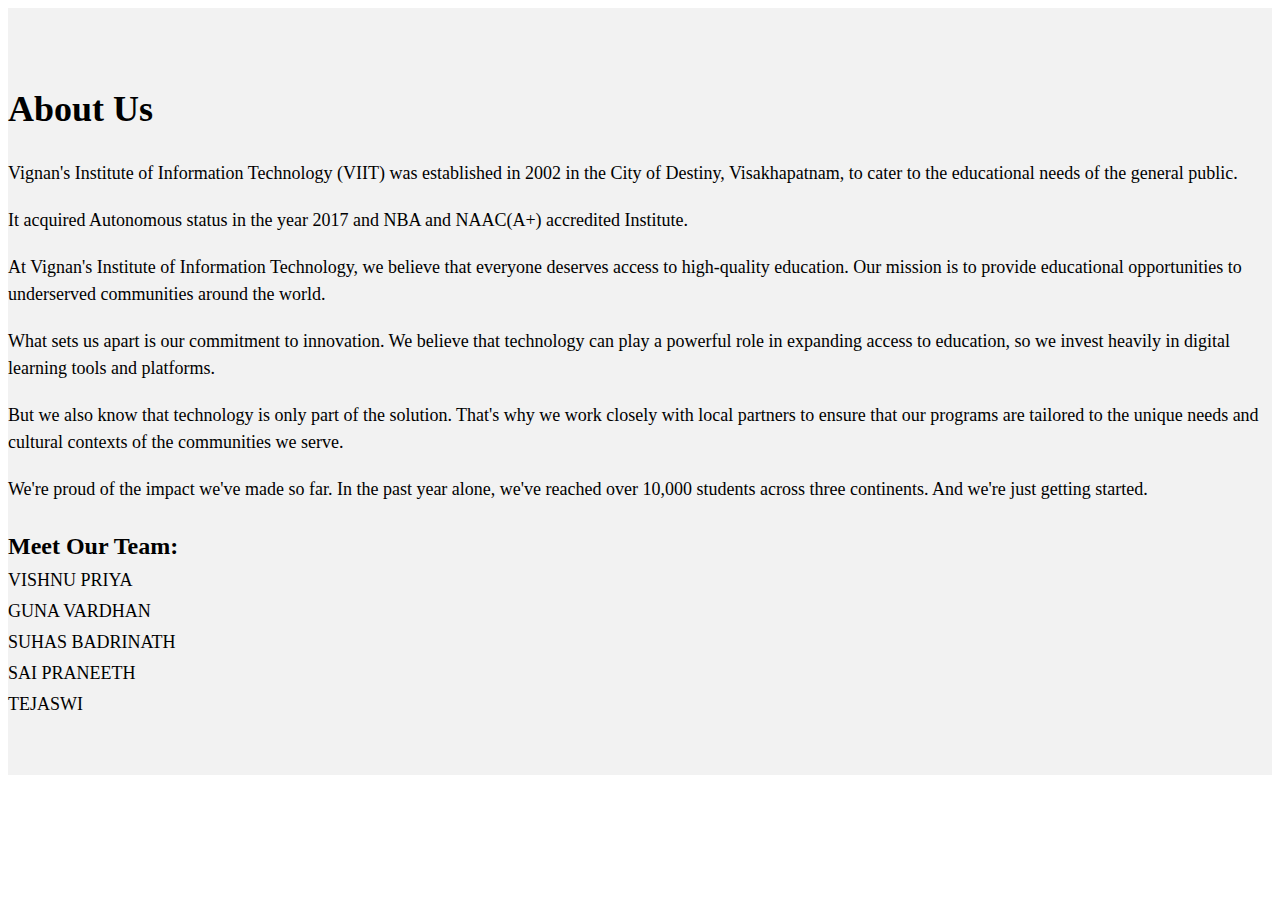
<file: about.html>
<!DOCTYPE html>
<html lang="en">
<head>
    <meta charset="UTF-8">
    <meta http-equiv="X-UA-Compatible" content="IE=edge">
    <meta name="viewport" content="width=device-width, initial-scale=1.0">
    <link href="https://cdn.jsdelivr.net/npm/bootstrap@5.3.0-alpha3/dist/css/bootstrap.min.css" rel="stylesheet" integrity="sha384-KK94CHFLLe+nY2dmCWGMq91rCGa5gtU4mk92HdvYe+M/SXH301p5ILy+dN9+nJOZ" crossorigin="anonymous">
    <link rel="stylesheet" href="style1.css">
    <title>Document</title>
</head>
<body>
    <section id="about">
        <div class="container">
          <h2>About Us</h2>
          <p>Vignan's Institute of Information Technology (VIIT) was established in 2002 in the City of Destiny,
            Visakhapatnam, to cater to the educational needs of the general public.</p>
            <p> It acquired Autonomous status in the year 2017 and NBA and NAAC(A+) accredited Institute.</p>
          <p>At Vignan's Institute of Information Technology, we believe that everyone deserves access to high-quality education. Our mission is to provide educational opportunities to underserved communities around the world.</p>
          <p>What sets us apart is our commitment to innovation. We believe that technology can play a powerful role in expanding access to education, so we invest heavily in digital learning tools and platforms.</p>
          <p>But we also know that technology is only part of the solution. That's why we work closely with local partners to ensure that our programs are tailored to the unique needs and cultural contexts of the communities we serve.</p>
          <p>We're proud of the impact we've made so far. In the past year alone, we've reached over 10,000 students across three continents. And we're just getting started.</p>
          <div class="team">
            <h3>Meet Our Team:</h3>
            <ul>
              <li>VISHNU PRIYA</li>
              <li>GUNA VARDHAN</li>
              <li>SUHAS BADRINATH</li>
              <li>SAI PRANEETH</li>
              <li>TEJASWI</li>
            </ul>
          </div>  
        </div>
      </section>
      
</body>
</html>
</file>
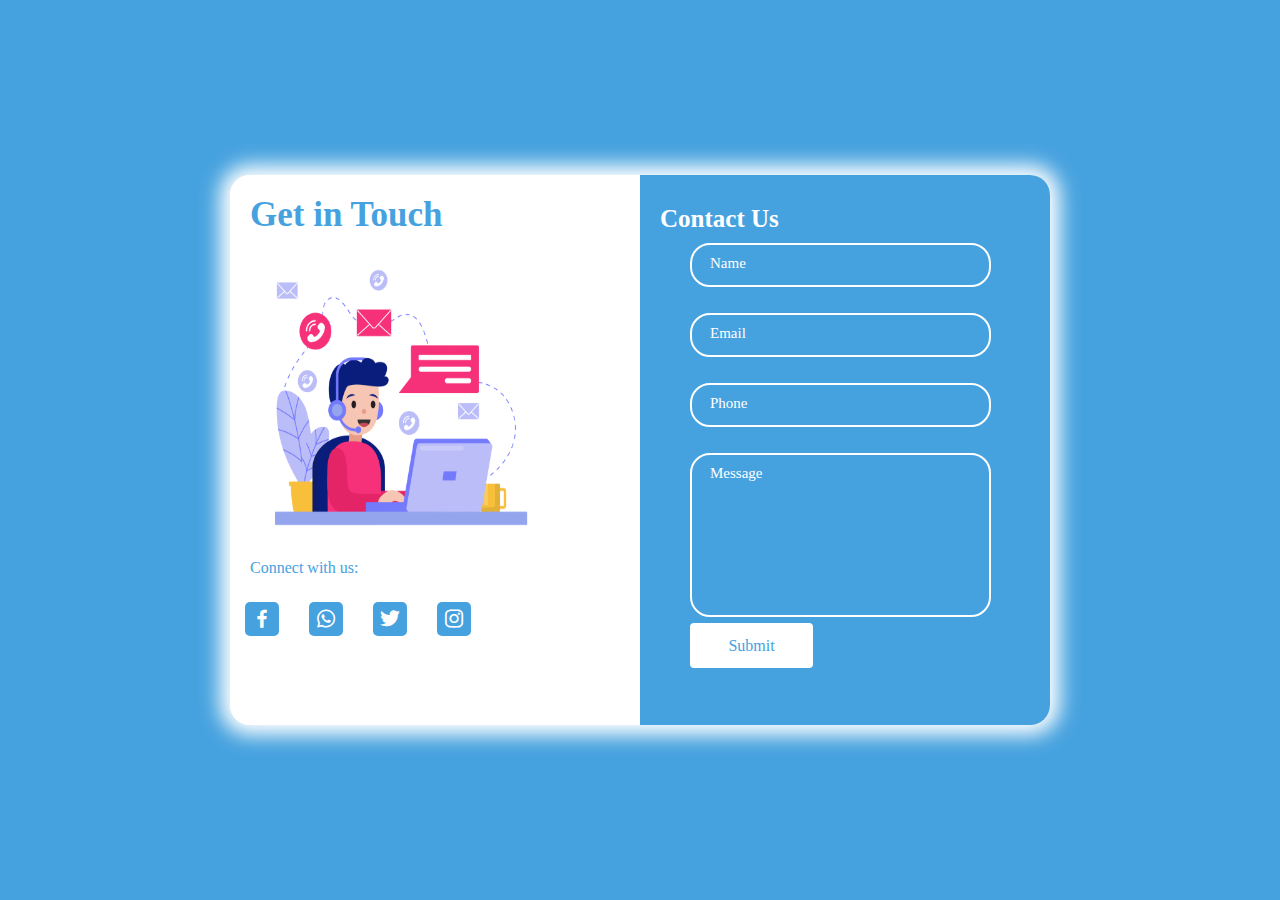
<file: contact.html>
<!DOCTYPE html>
<html lang="en">
<head>
    <meta charset="UTF-8">
    <meta http-equiv="X-UA-Compatible" content="IE=edge">
    <meta name="viewport" content="width=device-width, initial-scale=1.0">
    <title>CONTACT US</title>
    <link rel="stylesheet" href="stcontact.css">
    <link href='https://unpkg.com/boxicons@2.1.4/css/boxicons.min.css' rel='stylesheet'>
</head>
<body>
    <div class="container">
        <div class="item">
            <div class="contact">
            <div class="first">Get in Touch</div>
            <img src="contact_us.png" alt="" class="image">
            <div class="social-links">
                <span class="second">Connect with us:</span>
                <ul class="social-media">
                    <li><a href="#"><i class='bx bxl-facebook'></i></a></li>
                    <li><a href="#"><i class='bx bxl-whatsapp'></i></a></li>
                    <li><a href="#"><i class='bx bxl-twitter'></i></a></li>
                    <li><a href="#"><i class='bx bxl-instagram'></i></a></li>
                </ul>

            </div>
            </div>
            <div class="submit-form">
                <h4 class="third">Contact Us</h4>
                <form action="">
                <div class="input-box">
                    <input type="text" class="input" required>
                    <label for=""> Name </label>
                </div>
                <div class="input-box">
                    <input type="email" class="input" required>
                    <label for="">Email</label>
                </div>
                <div class="input-box">
                    <input type="tel" class="input" required>
                    <label for="">Phone</label>
                </div>
                <div class="input-box">
                    <textarea name="" class="input" required  id="message" cols="30" rows="10"></textarea>
                    <label for="">Message</label>
                </div>
                <input type="submit" class="btn" value="Submit">
                </form>
            </div>
        </div>
    </div>
</body>
</html>
</file>
<file: style1.css>
#about {
    background-color: #f2f2f2;
    padding: 50px 0;
  }
  
  #about h2 {
    font-size: 36px;
    margin-bottom: 30px;
  }
  
  #about p {
    font-size: 18px;
    line-height: 1.5;
    margin-bottom: 20px;
  }
  
  .team {
    margin-top: 30px;
  }
  
  .team h3 {
    font-size: 24px;
    margin-bottom: 10px;
  }
  
  .team ul {
    list-style: none;
    margin: 0;
    padding: 0;
  }
  
  .team li {
    font-size: 18px;
    margin-bottom: 10px;
  }
</file>
<file: stcontact.css>
@import url();
*{
    margin: 0;
    padding: 0;
    font-family: "poppins";
}
body {
    display: flex;
    justify-content: center;
    align-items: center;
    min-height: 100vh;
}
.container{
    position: relative;
    width: 100%;
    height: 100vh;
    background: rgb(70, 162, 223);
    display: flex;
    justify-content: center;
    align-items: center;
}
.item{
    width: 100%;
    height: 550px;
    max-width: 820px;
    background: white;
    border-radius: 20px;
    box-shadow: 0 0 20px 10px white;
    overflow: hidden;
    grid-template-columns: repeat(2,1fr);
    display: grid;
    z-index: 1000;
}
.contact{
    background: white;
}
.submit-form{
    background:rgb(70, 162, 223);
}
.first{
    padding-left: 20px;
    padding-top: 20px;
    font-size: 35px;
    color: rgb(70, 162, 223);
    font-weight: 600;
}
.image{
    height: 320px;
    width: 320px; 
}
.social-media{
    display: flex;
    list-style: none;
}
ul li{
    padding: 15px;
    font-size: 24px;
    margin-top: 10px;
}
 i{
    background:rgb(70, 162, 223);
    padding: 5px;
    border-radius: 5px;
    transition: .3s;
    color: white;
}
.social-media i:hover{
    background: white;
    color:rgb(70, 162, 223) ;
}
.second{
    font-weight: 500;
    color:rgb(70, 162, 223); 
    padding-left: 20px;
}
.third{
    font-size: 25px;
    position: relative;
    top: 20px;
    left: 20px;
    padding-top: 10px;
    color: white;
}
form{
    padding: 0 50px;
    height: 100%;
    width: 100%;
    overflow: hidden;
}
.input-box{
    height: 40px;
    width: 70%;
    margin: 30px 0;
    position: relative;
}
.input{
    width: 100%;
    height: 100%;
    background: transparent;
    border: 2px solid white;
    border-radius: 20px;
    outline: none;
    padding-left: 10px;
    color: white;
    font-size: 16px;
}

.input-box label{
    position: absolute;
    top: 50%;
    left: 10px;
    padding-left: 10px;
    transform: translateY(-50%);
    font-size: 15px;
    font-weight: 500;
    color: white;
    transition: .3s;
}
.input-box .input:focus ~ label,
.input-box .input:valid ~ label{
    top: -1px;
    left: 10px;
    background:rgb(70, 162, 223) ;
    font-weight: 500;
    font-size: 12px;
    padding: 5px;
}
textarea.input{
    resize: none;
    min-height: 150px;
    overflow: auto;
    padding-top: 10px;
}
.btn{
    position: relative;
    top: 100px;
    background: white;
    outline:none;
    border: none;
    border-radius:4px;
    height: 45px;
    width: 30%;
    font-size: 16px;
    color: rgb(70, 162, 223) ;
    cursor: pointer;
    font-weight: 500;
}
</file>
